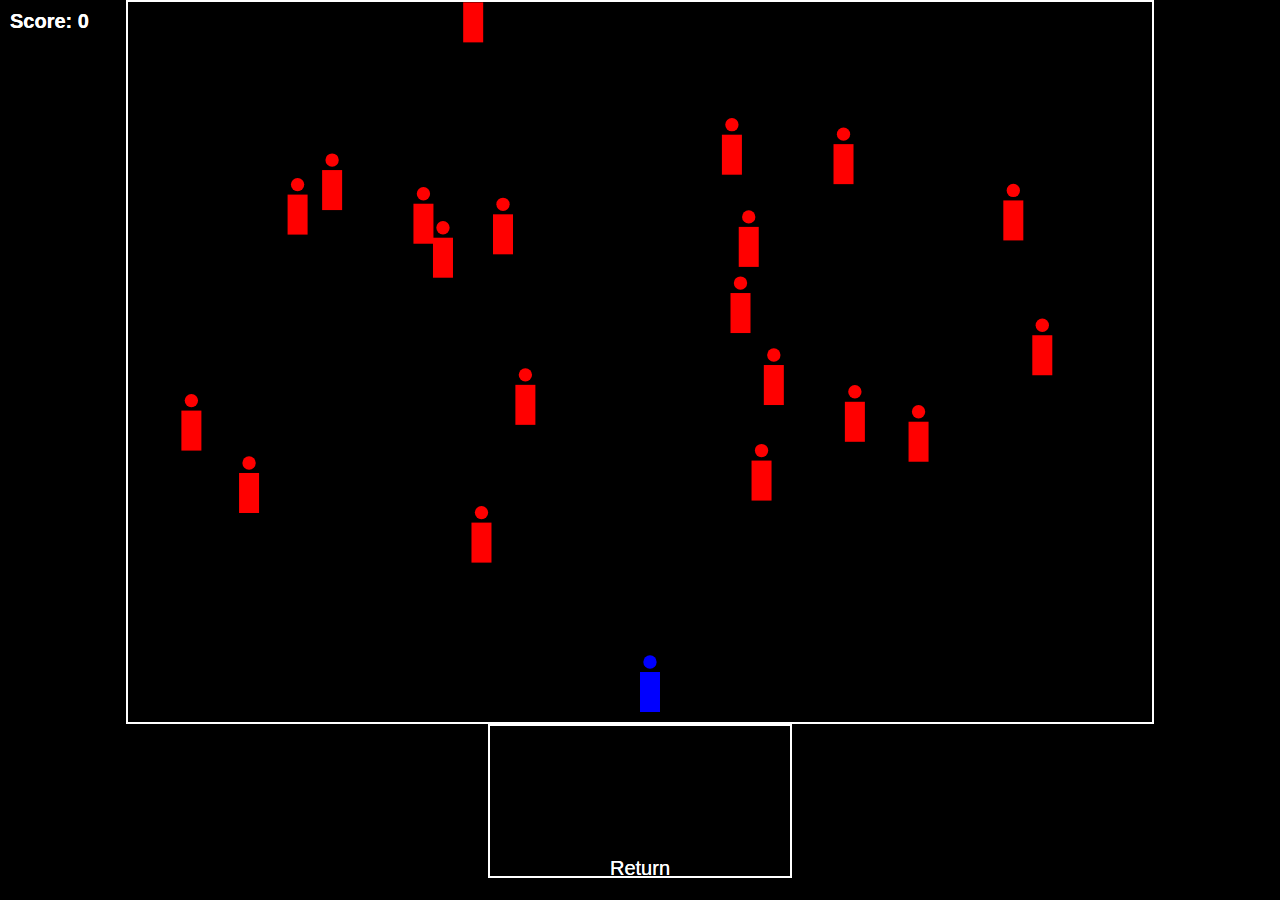
<file: HTML/webapp.html>
<!DOCTYPE html>
<html lang="en">
<head>
  <meta charset="UTF-8">
  <meta name="viewport" content="width=device-width, initial-scale=1.0">
  <title>Fortnite</title>
  <style>
    body {
      margin: 0;
      overflow: hidden;
      font-family: Arial, sans-serif;
      background: black;
      color: white;
    }

    canvas {
      display: block;
      margin: 0 auto;
      border: 2px solid white;
    }

    #score {
      position: absolute;
      top: 10px;
      left: 10px;
      font-size: 20px;
      font-weight: bold;
    }

    .Fortnitereturn {
      text-align: center;
      width: 100%;
      position: absolute;
      bottom: 20px;
    }

    .Fortnitereturn a {
      color: white;
      text-decoration: none;
      font-size: 20px;
    }
  </style>
  <link href="../css/customstyles.css">
</head>
<body>
  <div id="score">Score: 0</div>
  <canvas id="gameCanvas"></canvas>

  <script>
    // Your game logic here (unchanged)
  </script>

  <div class="Fortnitereturn">
    <a href="../index.html">Return</a>
  </div>
</body>
</html>

<body>
  <div id="score">Score: 0</div>
  <canvas id="gameCanvas"></canvas>

  <script>
    const canvas = document.getElementById("gameCanvas");
    const ctx = canvas.getContext("2d");

    canvas.width = window.innerWidth * 0.8;
    canvas.height = window.innerHeight * 0.8;

    const targets = [];
    const explosions = [];
    const projectiles = [];
    const enemyBullets = [];
    let score = 0;
    let gameOver = false;

    const tank = {
      x: canvas.width / 2,
      y: canvas.height - 50,
      width: 20,
      height: 40,
      speed: 5,
      dx: 0,
      dy: 0,
      direction: { x: 0, y: -1 }, // Default shooting direction
      color: 'blue',
    };

    class Target {
      constructor() {
        this.x = Math.random() * (canvas.width - 50) + 25;
        this.y = Math.random() * (canvas.height - 200) + 50;
        this.width = 20;
        this.height = 40;
        this.color = 'red';
        this.dx = Math.random() * 6 - 3;
        this.dy = Math.random() * 6 - 3;
        this.fireCooldown = Math.random() * 100 + 50;
      }

      draw() {
        ctx.fillStyle = this.color;
        ctx.fillRect(this.x, this.y, this.width, this.height);

        // Head
        ctx.beginPath();
        ctx.arc(this.x + this.width / 2, this.y - this.height / 4, this.width / 3, 0, Math.PI * 2);
        ctx.fillStyle = this.color;
        ctx.fill();
        ctx.closePath();
      }

      move() {
        this.x += this.dx;
        this.y += this.dy;

        // Bounce off walls
        if (this.x < 0 || this.x > canvas.width - this.width) {
          this.dx = -this.dx;
        }
        if (this.y < 0 || this.y > canvas.height - this.height) {
          this.dy = -this.dy;
        }

        // Bounce off other people
        for (let other of targets) {
          if (other === this) continue;
          if (
            this.x < other.x + other.width &&
            this.x + this.width > other.x &&
            this.y < other.y + other.height &&
            this.y + this.height > other.y
          ) {
            this.dx = -this.dx;
            this.dy = -this.dy;
          }
        }

        // Fire bullets
        if (this.fireCooldown <= 0) {
          const angle = Math.random() * Math.PI * 2;
          enemyBullets.push(new Projectile(this.x + this.width / 2, this.y, angle, 8, 'yellow', this));
          this.fireCooldown = Math.random() * 100 + 50;
        } else {
          this.fireCooldown--;
        }
      }
    }

    class Explosion {
      constructor(x, y) {
        this.x = x;
        this.y = y;
        this.size = 30;
        this.maxSize = 50;
        this.alpha = 1;
      }

      draw() {
        ctx.beginPath();
        ctx.arc(this.x, this.y, this.size, 0, Math.PI * 2);
        ctx.fillStyle = `rgba(255, 165, 0, ${this.alpha})`;
        ctx.fill();
        ctx.closePath();
      }

      update() {
        this.size += 2;
        this.alpha -= 0.05;
      }
    }

    class Projectile {
      constructor(x, y, angle, speed, color, shooter) {
        this.x = x;
        this.y = y;
        this.size = 5;
        this.color = color;
        this.speed = speed;
        this.dx = Math.cos(angle) * this.speed;
        this.dy = Math.sin(angle) * this.speed;
        this.shooter = shooter; // Store the shooter
      }

      draw() {
        ctx.beginPath();
        ctx.arc(this.x, this.y, this.size, 0, Math.PI * 2);
        ctx.fillStyle = this.color;
        ctx.fill();
        ctx.closePath();
      }

      move() {
        this.x += this.dx;
        this.y += this.dy;
      }
    }

    function spawnTargets(count) {
      for (let i = 0; i < count; i++) {
        targets.push(new Target());
      }
    }

    function detectCollisions() {
      // Tank projectiles hitting targets
      for (let i = projectiles.length - 1; i >= 0; i--) {
        const projectile = projectiles[i];
        for (let j = targets.length - 1; j >= 0; j--) {
          const target = targets[j];
          if (
            projectile.x > target.x &&
            projectile.x < target.x + target.width &&
            projectile.y > target.y &&
            projectile.y < target.y + target.height
          ) {
            explosions.push(new Explosion(target.x + target.width / 2, target.y + target.height / 2));
            targets.splice(j, 1);
            projectiles.splice(i, 1);
            score++;
            document.getElementById('score').textContent = `Score: ${score}`;
            break;
          }
        }
      }

      // Enemy bullets hitting the tank
      for (let i = enemyBullets.length - 1; i >= 0; i--) {
        const bullet = enemyBullets[i];
        if (
          bullet.x > tank.x &&
          bullet.x < tank.x + tank.width &&
          bullet.y > tank.y &&
          bullet.y < tank.y + tank.height
        ) {
          gameOver = true;
          explosions.push(new Explosion(tank.x + tank.width / 2, tank.y + tank.height / 2));
          setTimeout(() => {
            alert("Game Over! You were hit.");
            window.location.reload();
          }, 500);
          return;
        }
      }

      // Enemy bullets hitting other enemies (Fix)
      for (let i = enemyBullets.length - 1; i >= 0; i--) {
        const bullet = enemyBullets[i];
        for (let j = targets.length - 1; j >= 0; j--) {
          const target = targets[j];
          if (
            bullet.x > target.x &&
            bullet.x < target.x + target.width &&
            bullet.y > target.y &&
            bullet.y < target.y + target.height
          ) {
            // Check that the bullet is not from the same target (shooter)
            if (bullet.shooter !== target) {
              explosions.push(new Explosion(target.x + target.width / 2, target.y + target.height / 2));
              targets.splice(j, 1); // Remove the target hit
              enemyBullets.splice(i, 1); // Remove the bullet
              break; // Stop the loop once we handle this collision
            }
          }
        }
      }
    }

    function drawTank() {
      ctx.fillStyle = tank.color;
      ctx.fillRect(tank.x, tank.y, tank.width, tank.height);

      // Head
      ctx.beginPath();
      ctx.arc(tank.x + tank.width / 2, tank.y - tank.height / 4, tank.width / 3, 0, Math.PI * 2);
      ctx.fillStyle = tank.color;
      ctx.fill();
    }

    function handleTankMovement() {
      tank.x += tank.dx;
      tank.y += tank.dy;

      if (tank.x < 0) tank.x = 0;
      if (tank.x > canvas.width - tank.width) tank.x = canvas.width - tank.width;
      if (tank.y < 0) tank.y = 0;
      if (tank.y > canvas.height - tank.height) tank.y = canvas.height - tank.height;

      if (tank.dx !== 0 || tank.dy !== 0) {
        tank.direction.x = tank.dx;
        tank.direction.y = tank.dy;
      }
    }

    function updateGame() {
      if (gameOver) return;

      ctx.clearRect(0, 0, canvas.width, canvas.height);

      handleTankMovement();

      for (let target of targets) {
        target.move();
        target.draw();
      }

      for (let projectile of projectiles) {
        projectile.move();
        projectile.draw();
      }

      for (let enemyBullet of enemyBullets) {
        enemyBullet.move();
        enemyBullet.draw();
      }

      for (let explosion of explosions) {
        explosion.update();
        explosion.draw();
        if (explosion.alpha <= 0) {
          explosions.splice(explosions.indexOf(explosion), 1);
        }
      }

      detectCollisions();

      drawTank();

      // Victory condition: if no targets left
      if (targets.length === 0) {
        setTimeout(() => {
          alert("Victory Royale!");
          window.location.reload();
        }, 500);
        return;
      }

      requestAnimationFrame(updateGame);
    }

    document.addEventListener('keydown', (event) => {
      if (event.key === 'ArrowLeft') tank.dx = -tank.speed;
      if (event.key === 'ArrowRight') tank.dx = tank.speed;
      if (event.key === 'ArrowUp') tank.dy = -tank.speed;
      if (event.key === 'ArrowDown') tank.dy = tank.speed;
      if (event.key === ' ') {
        const angle = Math.atan2(tank.direction.y, tank.direction.x);
        projectiles.push(new Projectile(
          tank.x + tank.width / 2,
          tank.y,
          angle,
          8,
          'yellow',
          tank // Assign shooter to the tank
        ));
      }
    });

    document.addEventListener('keyup', (event) => {
      if (['ArrowLeft', 'ArrowRight'].includes(event.key)) tank.dx = 0;
      if (['ArrowUp', 'ArrowDown'].includes(event.key)) tank.dy = 0;
    });

    spawnTargets(20);
    updateGame();
  </script>
  <div class="Fortnitereturn"> 
    <a href="../index.html">Return</a>
  </div>
</body>
</html>
</file>
<file: css/customstyles.css>
.mystyle{
 color:aquamarine !important;
}

.Fortnitereturn {
    text-align: center !important; /* Center the text inside the div */ 

    width: 100%; /* Ensure the div spans the full width */
    position: absolute; /* Position it absolutely on the screen */
    bottom: 20px; /* Move it near the bottom of the screen (adjust as needed) */
  }
  
  .Fortnitereturn a {
    color: white; /* Set the link color */
    text-decoration: none; /* Remove the underline from the link */
    font-size: 20px; /* Set a reasonable font size */
  }
</file>
